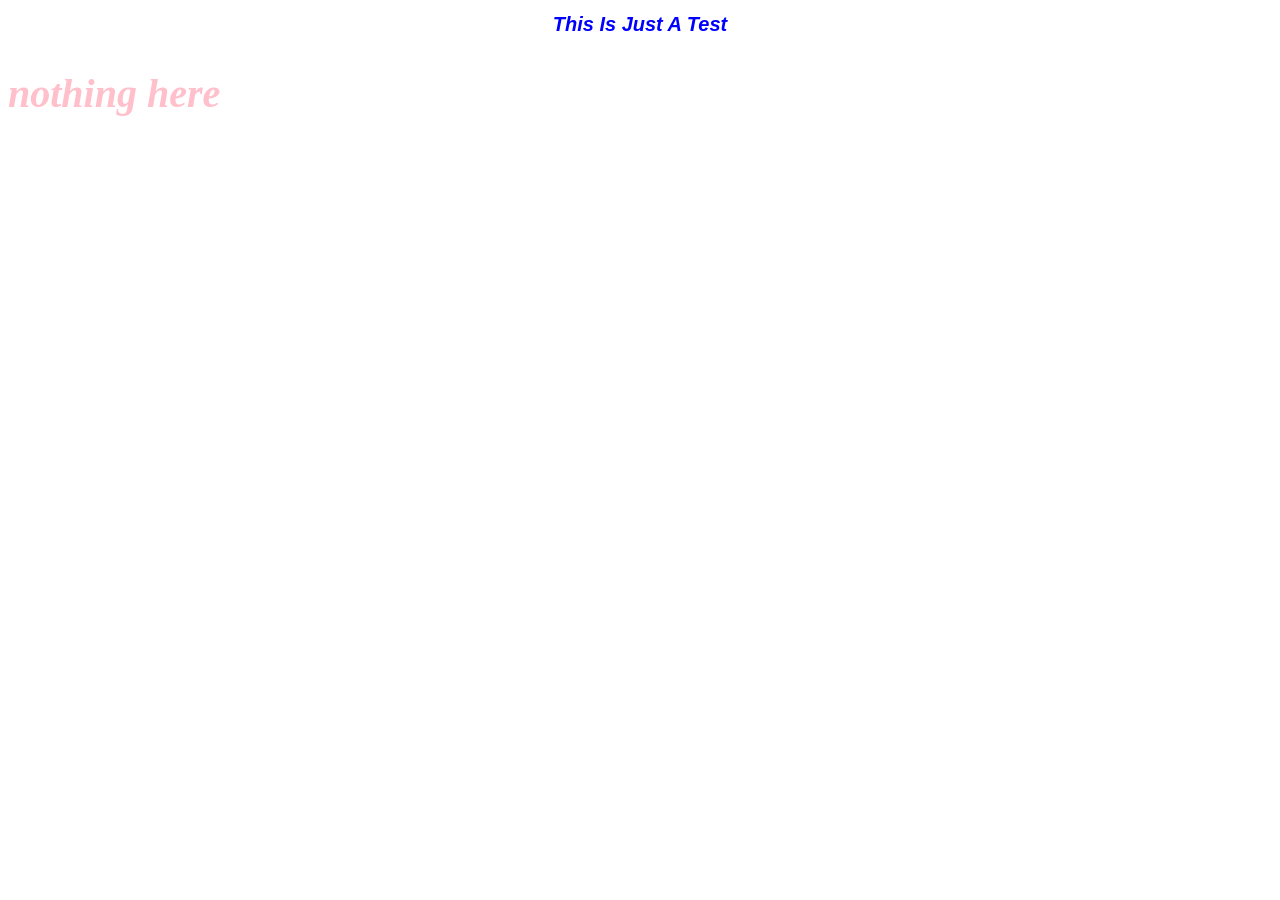
<file: testgit.html>
<!doctype html>
<html lang="en">
  <head>
    <meta charset="UTF-8" />
    <meta name="viewport" content="width=device-width, initial-scale=1.0" />
    <link rel="stylesheet" href="style.css" />
    <title>In progress</title>
  </head>
  <body>
    <h1>this is just a test</h1>
    <h2>nothing here</h2>
  </body>
</html>
</file>
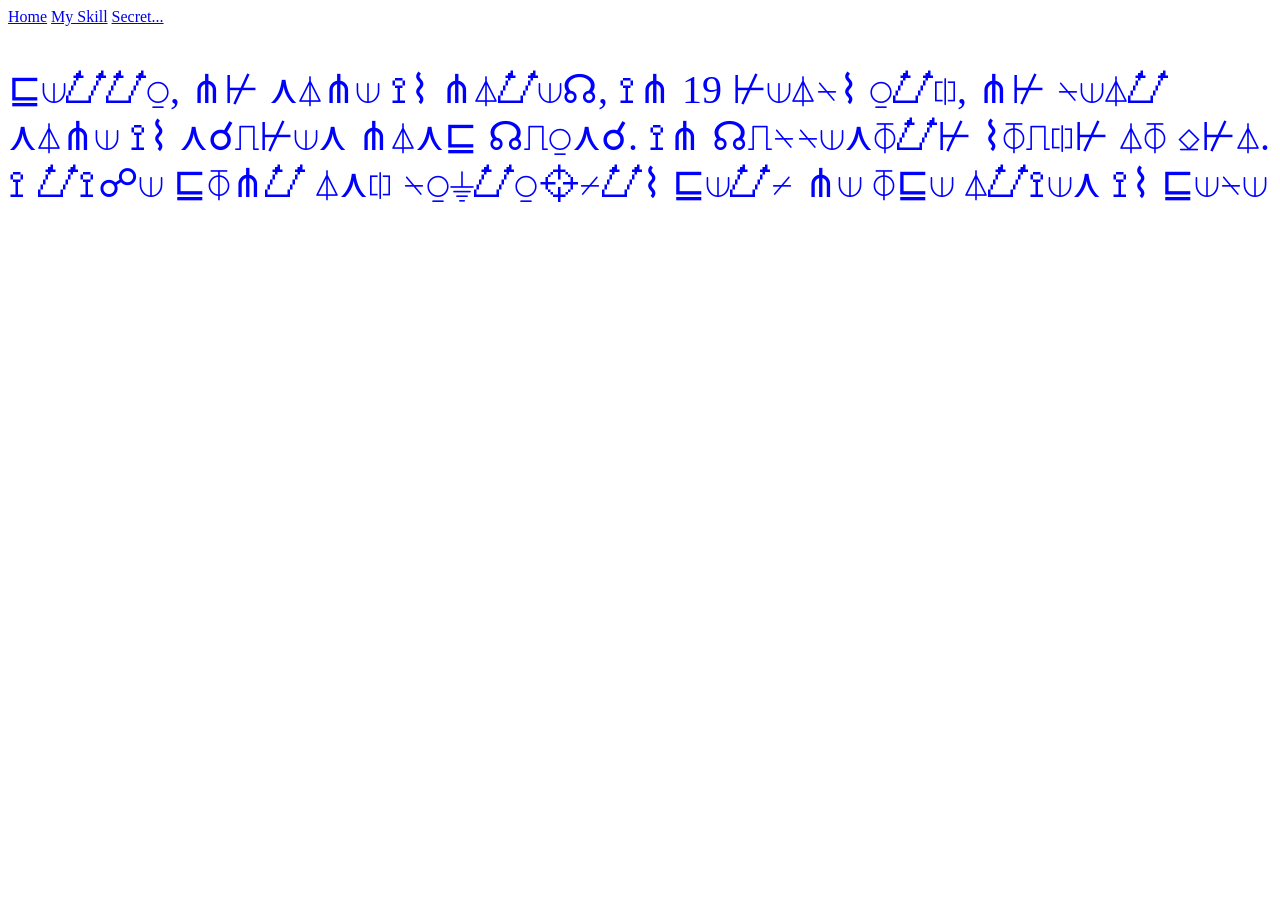
<file: other/alien.html>
<html lang="en">
  <head>
    <meta charset="UTF-8" />
    <meta name="viewport" content="width=device-width, initial-scale=1.0" />
    <link rel="stylesheet" href="/style.css" />
    <title>Secret</title>
  </head>
  <body>
    <a href="/">Home</a>
    <!-- "/" máy sẽ hiểu đây là index.html -->
    <a href="/other/my-skill.html">My Skill</a>
    <a href="/other/alien.html">Secret...</a><br />
    <p>
      ⊑⟒⌰⌰⍜, ⋔⊬ ⋏⏃⋔⟒ ⟟⌇ ⋔⏃⌰⟒☊, ⟟⋔ 19 ⊬⟒⏃⍀⌇ ⍜⌰⎅, ⋔⊬ ⍀⟒⏃⌰ ⋏⏃⋔⟒ ⟟⌇ ⋏☌⎍⊬⟒⋏ ⋔⏃⋏⊑
      ☊⎍⍜⋏☌. ⟟⋔ ☊⎍⍀⍀⟒⋏⏁⌰⊬ ⌇⏁⎍⎅⊬ ⏃⏁ ⎐⊬⏃. ⟟ ⌰⟟☍⟒ ⊑⏁⋔⌰ ⏃⋏⎅ ⍀⍜⏚⌰⍜⌖⌿⌰⌇ ⊑⟒⌰⌿ ⋔⟒ ⏁⊑⟒
      ⏃⌰⟟⟒⋏ ⟟⌇ ⊑⟒⍀⟒
    </p>
  </body>
</html>
</file>
<file: style.css>
h1 {
  color: blue;
  /* màu chữ */
  font-style: italic;
  /* kiểu chữ */
  /* italic : chữ nghiêng */
  font-family: Arial, Helvetica, sans-serif;
  /* font chữ */
  text-transform: capitalize;
  /* chuyển viết hoa, viết thường */
  /* capitalize : viết hoa tất cả chữ đầu trong câu */
  /* lowercase : viết thường tất cả */
  /* uppercase : viết hoa tất cả */
  text-align: center;
  /* căn dòng */
  /* center : toàn bộ chữ chuyển ra giữa */
  font-size: 20px;
  /* cỡ chữ */
  user-select: none;
  /* không cho bôi đen dòng h1 nữa trên web */
}
p {
  color: green;
}
h2,
h3 {
  color: blueviolet;
  font-style: oblique;
}
/* tác động lên cả h2,h3 */
h2 {
  opacity: 100%;
  /* điều chỉnh độ trong suốt của chữ, trong suốt cả màu nền. càng nhỏ càng mờ và ngược lại. bằng 0 sẽ không hiển thị như kiểu bị ẩn, nếu chỉ đúng chỗ vẫn copy đc như thường */
  background-color: red;
  /* chỉnh màu nền của đơn vị mình chọn */
}
h5 {
  visibility: hidden;
  /* hidden : ẩn, vẫn chiếm dòng, không tương tác đc. ẩn cả phần tử ngoài lẫn trong. vd : trong h5 bị ẩn có thẻ b,p,span,a,.... cũng sẽ bị ẩn luôn mấy cái đấy */
  /* chỉ có visibility có kế thừa. vd: h5 ân thì mấy cái ở trong h5 ẩn theo */
}
b {
  visibility: visible;
  /* visibility có thể hiện thị phân tử con như đây và thay đổi thuộc tính khác */
  color: red;
}
img {
  transition: 1.5s;
  /* chỉ display ko thực hiện được animation, transition, các chuyển động,.... */
}

input:checked ~ img {
  /* display: none; */
  /* biến mất hoàn toàn khỏi giao diện */
  /* visibility: hidden; */
  /* biến mất khỏi giao diện nhưng vẫn chiếm vị trí */
  opacity: 0;
  /* làm mờ, vẫn tương tác được */
  visibility: hidden;
  /* thêm sau opacity để khi transition biến mất sẽ ko tương tác đc */
}
#doanvan2 {
  color: red;
  font-size: 20px;
}
/* thẻ id phải có dấu # ở trước, chỉ làm thay đổi dòng có id này */
/* viết thẻ id trong thuộc tính mình muốn. vd : <p id="alo">1234</p> */
/* không nên ghi cùng 1 id đã có (ghi cũng ko sao) */
/* id,class ko đc bắt đầu bằng số. nếu có 2 ký tự trở lên dùng dấu - hoặc _ để nối */
.demo {
  color: red;
  font-family:
    "Lucida Sans", "Lucida Sans Regular", "Lucida Grande",
    "Lucida Sans Unicode", Geneva, Verdana, sans-serif;
}
.demo2 {
  font-size: 30px;
}
.item_ul {
  list-style: none;
  font-size: 20px;
  color: brown;
}
/* list-style : none để xoá các số,ký tự trước chữ */
/* dùng . trước tên class để hoạt động. Một thuộc tính có thể có nhiều class trong đó, nhiều thuộc tính có thể thuộc 1 class, nếu thuộc tính trên có 2 class mà ở dưới chỉ có 1 class thì class giống nhau của cả 2 sẽ tác động cho cả 2 còn class còn lại chỉ tác động lên thuộc tính có nó   */

/* "*" giúp thay đổi toàn bộ web, cái gì có trong web đều bị thay đổi chung */
h2.demo {
  color: red;
}
/* chỉ ảnh hưởng những thuộc tính là h2 có class là demo, những thuộc tính ko phải h2 nhưng vẫn chung class ko bị ảnh hưởng */
p,
.demo,
#doan3 {
  color: violet;
  background-color: black;
  font-size: 16px;
}
/* chỉnh các thẻ p và các thẻ có class demo. nếu quên dấu "." trước tên class thì class đó sẽ ko bị thay đổi bởi css */
.test.test2 {
  font-style: oblique;
  font-weight: 600;
  /* chỉnh độ đậm nhạt của chữ */
  text-decoration: line-through;
  /* trang trí thêm chi tiết cho chữ. ở đây line-through là gạch ngang */
  /* .classname1.classname2 : chỉ tác động lên thẻ có cả 2 class. nếu chỉ có 1/2 sẽ ko ảnh hưởng */
}
div p {
  color: cadetblue;
}
/* thay đổi các thẻ p nằm trong div */
div.readme p {
  font-size: 30px;
}
/* nếu có class trong thẻ div thì phải div.tênclass rồi mới cách ra để ghi thẻ trong div */
div > p {
  color: chocolate;
}
/* chỉ thay đổi hàng con của div, các thẻ cháu,chắt,chút,chít ko tính (là các thẻ nằm trong cả các thẻ con) */
h4 + h2 {
  font-weight: bold;
  font-family:
    "Trebuchet MS", "Lucida Sans Unicode", "Lucida Grande", "Lucida Sans",
    Arial, sans-serif;
}
/* ảnh hưởng tới h2 nằm ngay dưới h4 */
/* đứng sát ngay sau dùng +. chỉ có thể dùng khi đứng sau nhau, nếu cách nhau bởi thuộc tính khác sẽ ko nhận */
/* .test + p {
  text-align: center;
} */
/* tác động lên từ test đầu tiên xuống test thứ hai và từ test thứ hai xuống p */
.test.test2 + p,
block {
  text-align: end;
}
/* chỉ tác động dòng dưới từ test test2  */
/* có thể tác động vào các thuộc tính khác sau khi viết thuộc tính ngay sau nó bằng dấu , (ko cần phải theo thứ tự sau dấu , muốn cái gì cũng đc) */
div ~ a {
  color: rebeccapurple;
  cursor: pointer;
}
/* chọn tất cả thẻ a (ko nằm trong div vẫn tính vì chỉ cần nó sau div) */
h1 ~ h3 {
  color: blue;
}
/* chọn tất cả h3 sau h1 */
div ~ div {
  font-size: 50px;
  font-family: "Franklin Gothic Medium", "Arial Narrow", Arial, sans-serif;
}
/* div đầu tiên sẽ ảnh hưởng tất cả div sau */
/* ~ có thể dùng kể cả khi thuộc tính sau ko ở đằng sau thuộc tính trước */
p[href] {
  color: green;
}
/* tác động lên toàn bộ thẻ href, chỉ cần có href nằm trong thẻ đó thì thẻ đó vẫn sẽ thay đổi theo */
/* nếu thêm thẻ như a,p,hq,h2,... trước href sẽ chỉ tác động những thẻ đó và có href ở trong */
[target="_blank"] {
  color: pink;
}
[title~="pick"] {
  font-weight: bold;
}
/* chỉnh thuộc tính title chỉ chứa ký tự tên "pick" trong đó (pick1,pick2 sẽ ko tính vì chỉ có "pick" là đc chọn */
[title*="pick"] {
  font-family: Arial, Helvetica, sans-serif;
}
/* ảnh hưởng tất cả các thẻ title có ký tự pick bên trong (khác ở trên ở đây chỉ cần có ký tự pick là đc) */
[title|="pick"] {
  color: chocolate;
}
/* ảnh hưởng các thẻ title có ký tự pick nằm ở đầu hoặc có dấu nối (bắt buộc nếu muốn viết các từ khác sau pick). vd: pick-me (chỉ có dấu - mới tính). có một chuỗi số đằng sau liền với pick cũng ko tính */
[title^="pick"] {
  padding: 10px;
}
/* chỉ cần trong thẻ title có ký tự pick đứng đầu sẽ thay đổi */
[title$="0"] {
  font-size: xx-large;
}
/* thay đổi các thẻ title có kết thúc là ký tự 0 */
#dichuot:hover {
  color: red;
  font-size: 20px;
}
/* khi di chuột vào thẻ đc chọn sẽ thay đổi thẻ đấy */
.dichuot2:hover {
  color: blue;
  font-size: 20px;
}
p:active {
  color: orange;
  font-weight: bold;
}
/* nhấn và giữ vào thẻ chỉ định mới thấy thay đổi */
.click_me:link {
  color: chocolate;
}
/* thay đổi khi người dùng chưa click vào */
.click_me:visited {
  color: red;
}
/* thay đổi sau khi người dùng click vào */
.div_elm:empty {
  width: 200px;
  height: 200px;
  /* w/h100/200... : điều chỉnh width, height nhanh hơn */
  background-color: blue;
}
/* chỉ tác động lên các thẻ div trống nội dung (ko ghi gì) bên trong */
h2:target {
  color: blue;
}
/* thay đổi khi ấn vào liên kết */
p:first-child {
  color: red;
  font-size: 30px;
}
/* tác động lên các thẻ con p nằm đầu tiên trong thẻ cha */
p:last-child {
  color: blue;
  font-size: 35px;
}
/* tác động thẻ con cuối cùng trong thẻ cha */
p:nth-child(2) {
  color: pink;
}
/* tác động lên thẻ con thứ 2 trong thẻ cha */
p:nth-child(even) {
  color: red;
  font-size: 30px;
}
/* tác động lên các phần tử con có vị trí chẵn */
/* nth-child(odd) : tác động phần tử con có vị trí lẻ */
/* nth-child(3n+1) */
/* n = 0 => 1  */
/* n = 1 => 4 */
/* n = 2 => 7 */

/* nth-last-child(2,even,odd,3n+1) : tác động thẻ thứ n từ dưới lên */
p:only-child {
  color: blue;
  font-size: 40px;
}
/* tác động lên thẻ cha chỉ có một thẻ con duy nhất */
p:first-of-type {
  color: red;
  font-size: 40px;
}
/* tác động lên thẻ con p đầu tiên trong thẻ cha, chỉ cần là thẻ p đầu tiên ko cần phải đứng đầu trong thẻ cha   */
h2:last-of-type {
  color: pink;
  font-size: 40px;
}
/* tác động lên thẻ h2 cuối cùng trong thẻ cha, ko quan tâm còn thẻ con khác nào đằng sau, chỉ tính h2 */
p:nth-of-type(3) {
  color: blueviolet;
}
/* đổi đúng p thứ ba (tính từ p đầu tiên) */
p:only-of-type {
  color: blue;
  font-size: 40px;
}
/* tác động lên thẻ con p nằm duy nhất trong thẻ cha (ko còn thẻ p khác đc trong đấy) */
.top:not(p) {
  background-color: yellow;
}
/* chỉnh các thẻ có class top, nhưng ko chỉnh thẻ duy nhất thẻ p dù có class */
.top:not(:first-of-type) {
  background-color: coral;
}
/* tác động lên thẻ con ko phải đầu tiên (có thẻ tương tự ở trước) */

/* "*" là css yếu nhất - tác động lên toàn bộ code trong html : rank 6 */
/* selector (h1,h2,p,...) : rank 5 */
/* class - pseudo-class : rank 4 */
/* id : rank 3 */
/* inline css (viết css trong html) : rank 2 */
/* !important : mạnh nhất, ưu tiên đầu (chỉ cần có thì "*" cũng mạnh) */
/* cái nào yếu hơn sẽ bị cái mạnh hơn đè lên */
* {
  background-color: white !important;
}
</file>
